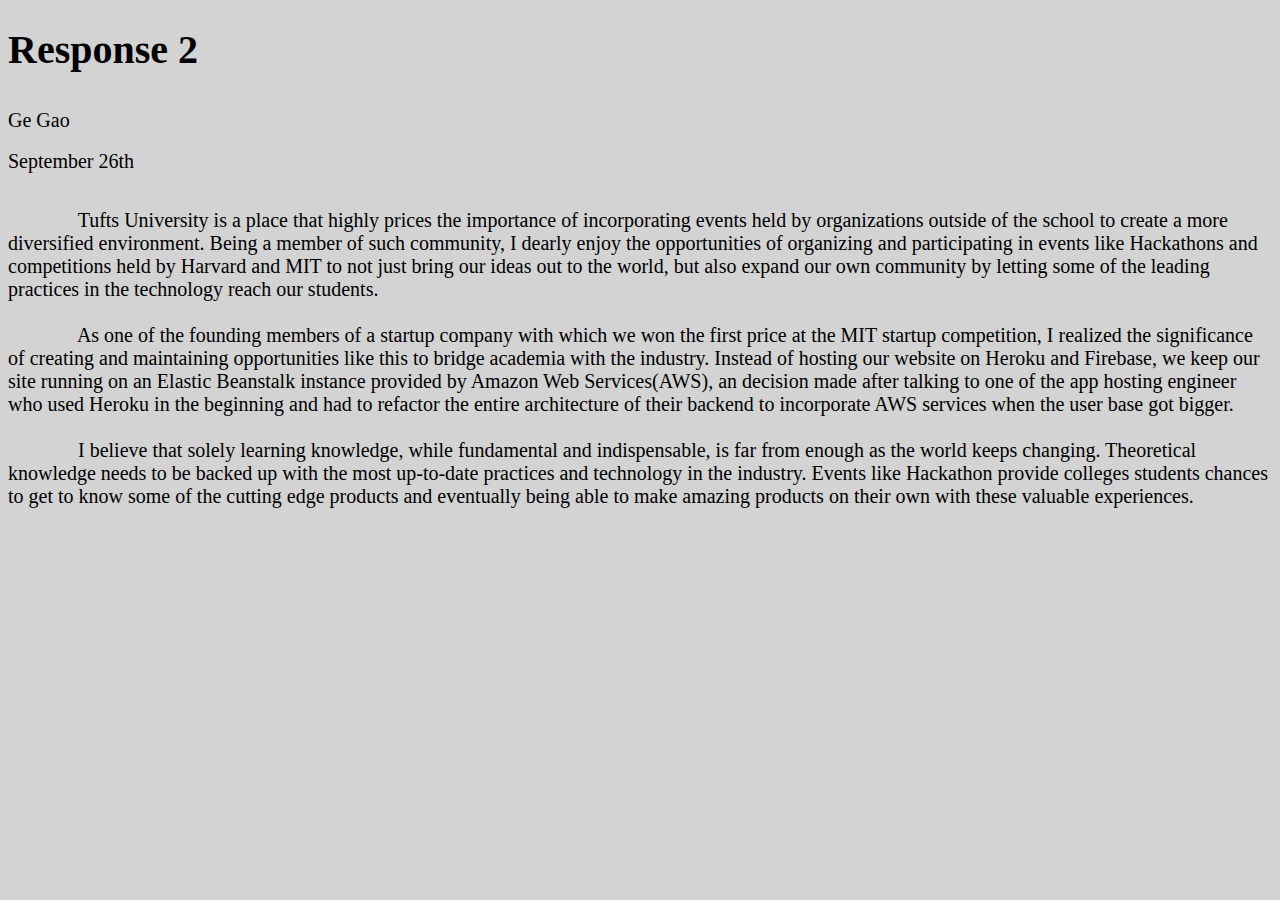
<file: index.html>
<!DOCTYPE html>
<html>
  <head>
    <link rel="stylesheet" type="text/css" href="style.css">
    <title> Biography </title>
  </head>
  
  <body>
    <br>

    <div id = "Bio_title"> Response 2 </div>
    <br>
    <br>

    <div id = "info"> Ge Gao </div>
    <br>
    <div id = "info"> September 26th</div>
    <br>
    <br>


    <div id = "Bio_story">
        &nbsp;&nbsp;&nbsp;&nbsp;&nbsp;&nbsp;&nbsp;&nbsp;
        &nbsp;&nbsp;&nbsp;&nbsp;
        Tufts University is a place that highly prices the importance of incorporating events held by organizations outside of the school to create a more diversified environment. Being a member of such community, I dearly enjoy the opportunities of organizing and participating in events like Hackathons and competitions held by Harvard and MIT to not just bring our ideas out to the world, but also expand our own community by letting some of the leading practices in the technology reach our students.
        <br>
        <br>
        &nbsp;&nbsp;&nbsp;&nbsp;&nbsp;&nbsp;&nbsp;&nbsp;
        &nbsp;&nbsp;&nbsp;&nbsp;
        As one of the founding members of a startup company with which we won the first price at the MIT startup competition, I realized the significance of creating and maintaining opportunities like this to bridge academia with the industry. Instead of hosting our website on Heroku and Firebase, we keep our site running on an Elastic Beanstalk instance provided by Amazon Web Services(AWS), an decision made after talking to one of the app hosting engineer who used Heroku in the beginning and had to refactor the entire architecture of their backend to incorporate AWS services when the user base got bigger.
        <br>
        <br>
        &nbsp;&nbsp;&nbsp;&nbsp;&nbsp;&nbsp;&nbsp;&nbsp;
        &nbsp;&nbsp;&nbsp;&nbsp;
        I believe that solely learning knowledge, while fundamental and indispensable, is far from enough as the world keeps changing. Theoretical knowledge needs to be backed up with the most up-to-date practices and technology in the industry. Events like Hackathon provide colleges students chances to get to know some of the cutting edge products and eventually being able to make amazing products on their own with these valuable experiences.

    </div>



    <br>




</body>

</html>
</file>
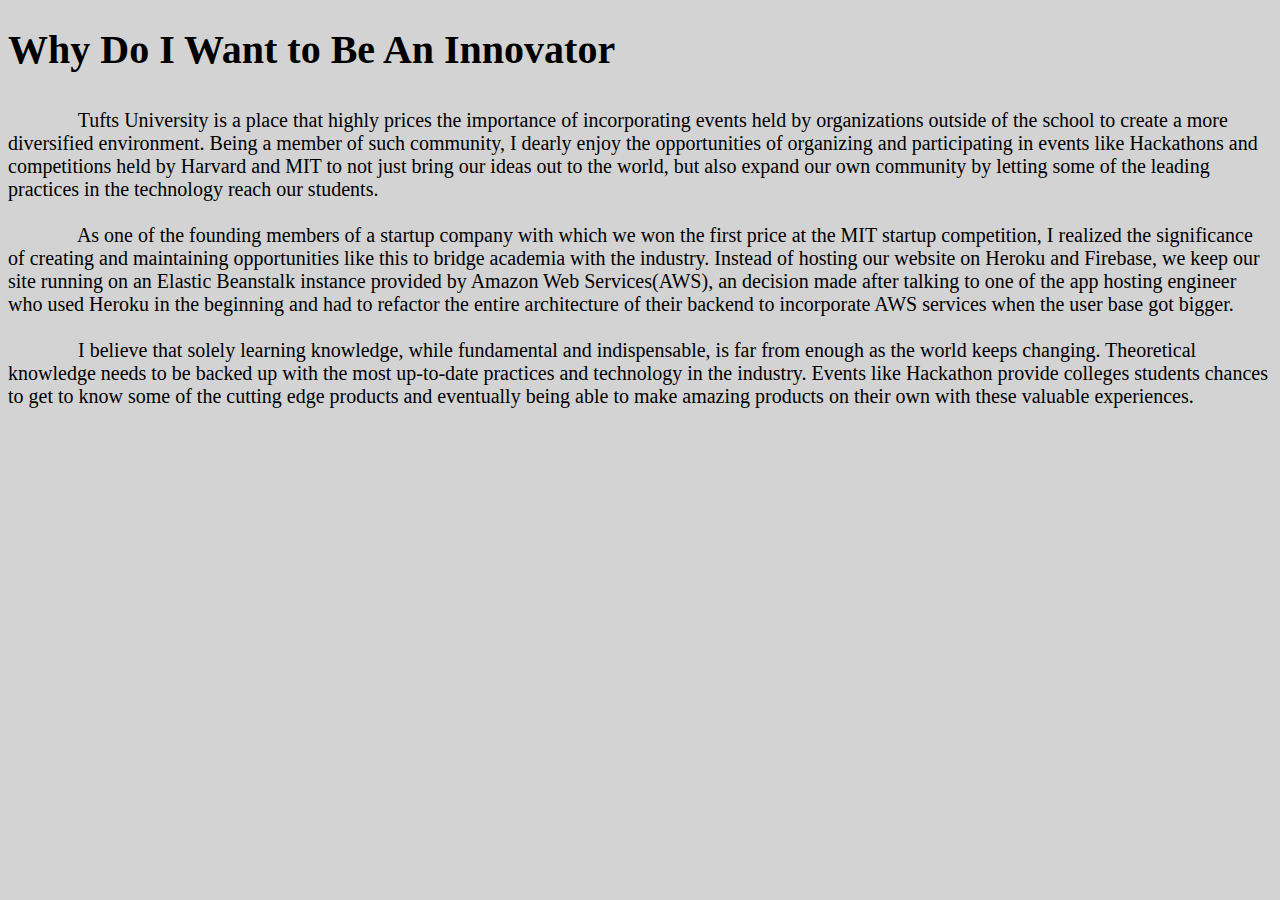
<file: why.html>
<!DOCTYPE html>
<html>
  <head>
    <link rel="stylesheet" type="text/css" href="style.css">
    <title> Biography </title>
  </head>
  
  <body>
    <br>

    <div id = "Bio_title"> Why Do I Want to Be An Innovator </div>
    <br>
    <br>


    <div id = "Bio_story">
        &nbsp;&nbsp;&nbsp;&nbsp;&nbsp;&nbsp;&nbsp;&nbsp;
        &nbsp;&nbsp;&nbsp;&nbsp;
        Tufts University is a place that highly prices the importance of incorporating events held by organizations outside of the school to create a more diversified environment. Being a member of such community, I dearly enjoy the opportunities of organizing and participating in events like Hackathons and competitions held by Harvard and MIT to not just bring our ideas out to the world, but also expand our own community by letting some of the leading practices in the technology reach our students.
        <br>
        <br>
        &nbsp;&nbsp;&nbsp;&nbsp;&nbsp;&nbsp;&nbsp;&nbsp;
        &nbsp;&nbsp;&nbsp;&nbsp;
        As one of the founding members of a startup company with which we won the first price at the MIT startup competition, I realized the significance of creating and maintaining opportunities like this to bridge academia with the industry. Instead of hosting our website on Heroku and Firebase, we keep our site running on an Elastic Beanstalk instance provided by Amazon Web Services(AWS), an decision made after talking to one of the app hosting engineer who used Heroku in the beginning and had to refactor the entire architecture of their backend to incorporate AWS services when the user base got bigger.
        <br>
        <br>
        &nbsp;&nbsp;&nbsp;&nbsp;&nbsp;&nbsp;&nbsp;&nbsp;
        &nbsp;&nbsp;&nbsp;&nbsp;
        I believe that solely learning knowledge, while fundamental and indispensable, is far from enough as the world keeps changing. Theoretical knowledge needs to be backed up with the most up-to-date practices and technology in the industry. Events like Hackathon provide colleges students chances to get to know some of the cutting edge products and eventually being able to make amazing products on their own with these valuable experiences.

    </div>



    <br>




</body>

</html>
</file>
<file: style.css>
body{
    background-color: lightgrey;
    color: black;
}
h1{
    text-align: center;
    font-size: 40px;
}

#Basic_info{
    text-align: center;
    font-weight: bold;
    font-size: 20px;
}

.Name{
    font-size: 40px;
}
.Titles_in_Resume{
    font-size: 25px;
    font-weight: bold;
}
#Quote{
    font-style: italic;
    font-size: 20px;
}

#Quote_Author{
    font-style: italic;
    text-align: right;
    font-size: 20px;
}
#Link1{
    font-size: 25px;
    font-weight: bold;
}
#Link2{
    font-size: 25px;
    font-weight: bold;
}

#Bio_title{
    font-size: 40px;
    font-weight: bold;
}

#info{
    font-size: 20px;
}

#Bio_story{
    font-size: 20px;
}
</file>
